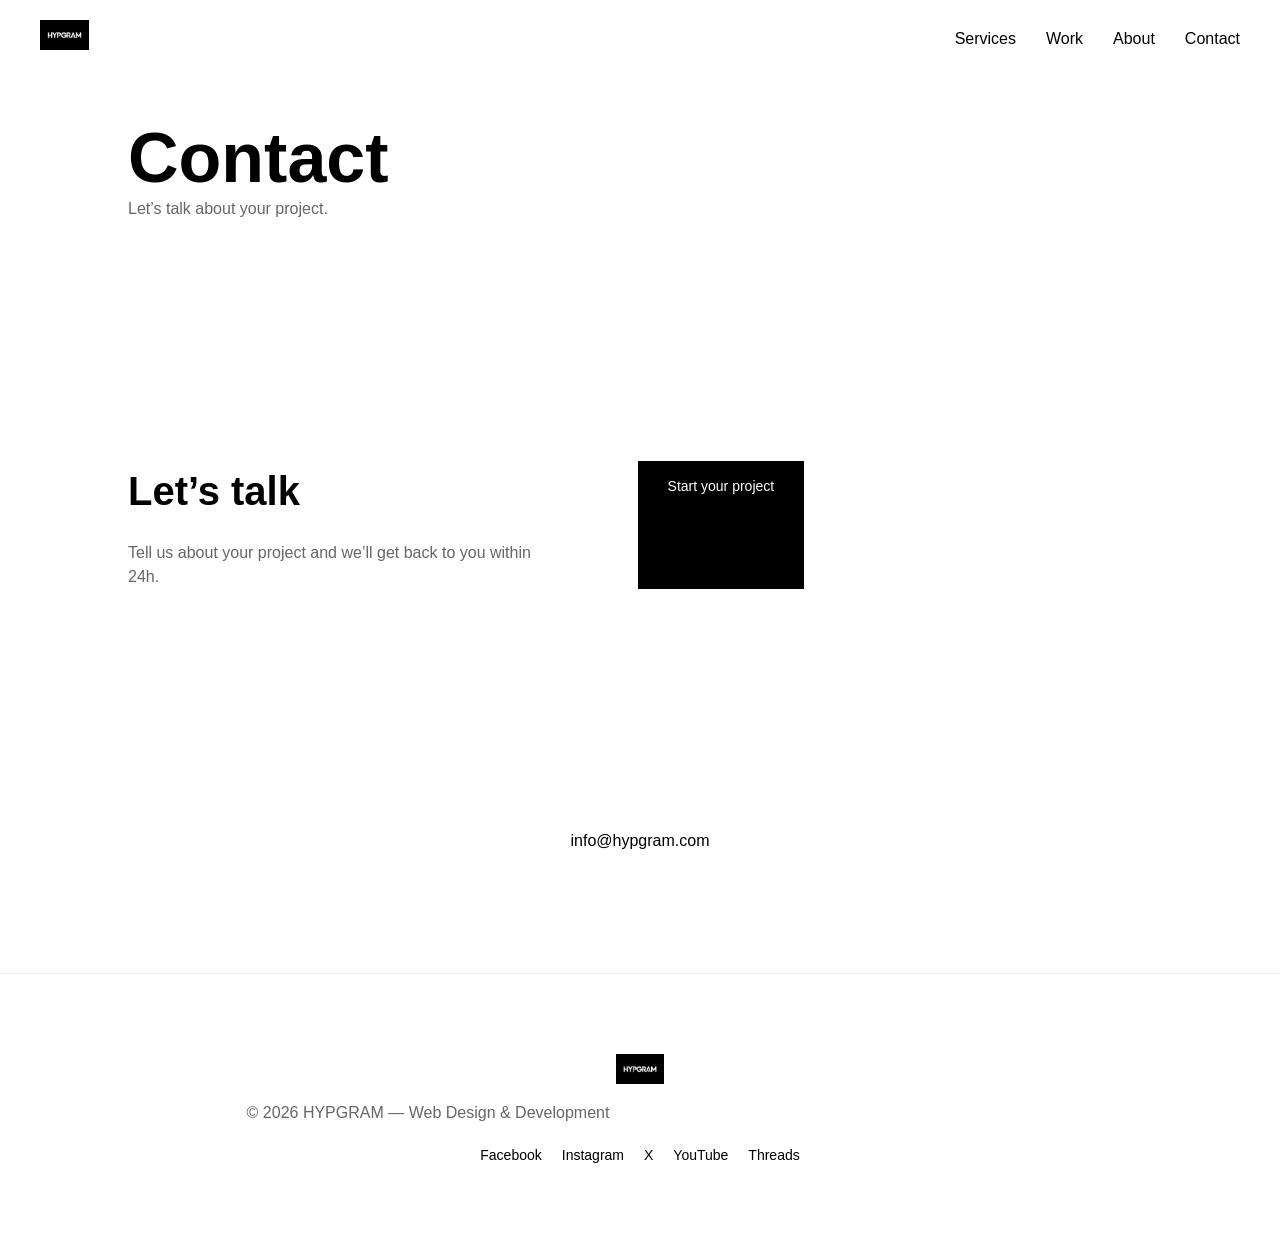
<file: contact.html>
<!DOCTYPE html>
<html lang="en">
<head>
<meta charset="UTF-8">
<meta name="viewport" content="width=device-width, initial-scale=1.0">
<title>Contact - HYPGRAM</title>
<link rel="stylesheet" href="style.css">
<link rel="icon" type="image/png" href="Screenshot (56).png">
</head>

<body>

<div id="cursor"></div>

<nav id="nav">
    <a href="index.html"><img src="Screenshot (55).png" id="logo" alt="HYPGRAM"></a>

    <div id="nav-links">
        <a href="services.html">Services</a>
        <a href="work.html">Work</a>
        <a href="about.html">About</a>
        <a href="contact.html">Contact</a>
    </div>

    <div id="menu-btn">
        <span></span>
        <span></span>
        <span></span>
    </div>
</nav>

<div id="mobile-menu">

    <div id="close-menu">✕</div>

    <a href="services.html">Services</a>
    <a href="work.html">Work</a>
    <a href="about.html">About</a>
    <a href="contact.html">Contact</a>

</div>

<section class="reveal">
<h1>Contact</h1>
<p>Let’s talk about your project.</p>
</section>

<section id="contact-section">

<div class="contact-left reveal">
    <h2>Let’s talk</h2>
    <p>Tell us about your project and we’ll get back to you within 24h.</p>
</div>

<a href="./syp.html" class="btn">
    Start your project
</a>

</section>

<section class="reveal" style="text-align:center;">
    <a href="mailto:info@hypgram.com?subject=New%20Showcase%20website%20request" style="color:black; text-decoration:none;">info@hypgram.com</a>
</section>

<footer id="footer">

    <img src="Screenshot (55).png" id="footer-logo" alt="HYPGRAM">

    <p>© 2026 HYPGRAM — Web Design & Development</p>

    <div class="footer-socials">
        <a href="https://www.facebook.com/profile.php?id=61572033601111" target="_blank">Facebook</a>
        <a href="https://www.instagram.com/hypgramwda1/" target="_blank">Instagram</a>
        <a href="https://x.com/hypgramwda1" target="_blank">X</a>
        <a href="https://www.youtube.com/@hypgramwda1" target="_blank">YouTube</a>
        <a href="https://www.threads.com/@hypgramwda1" target="_blank">Threads</a>
    </div>
</footer>

<script src="script.js"></script>
</body>
</html>
</file>
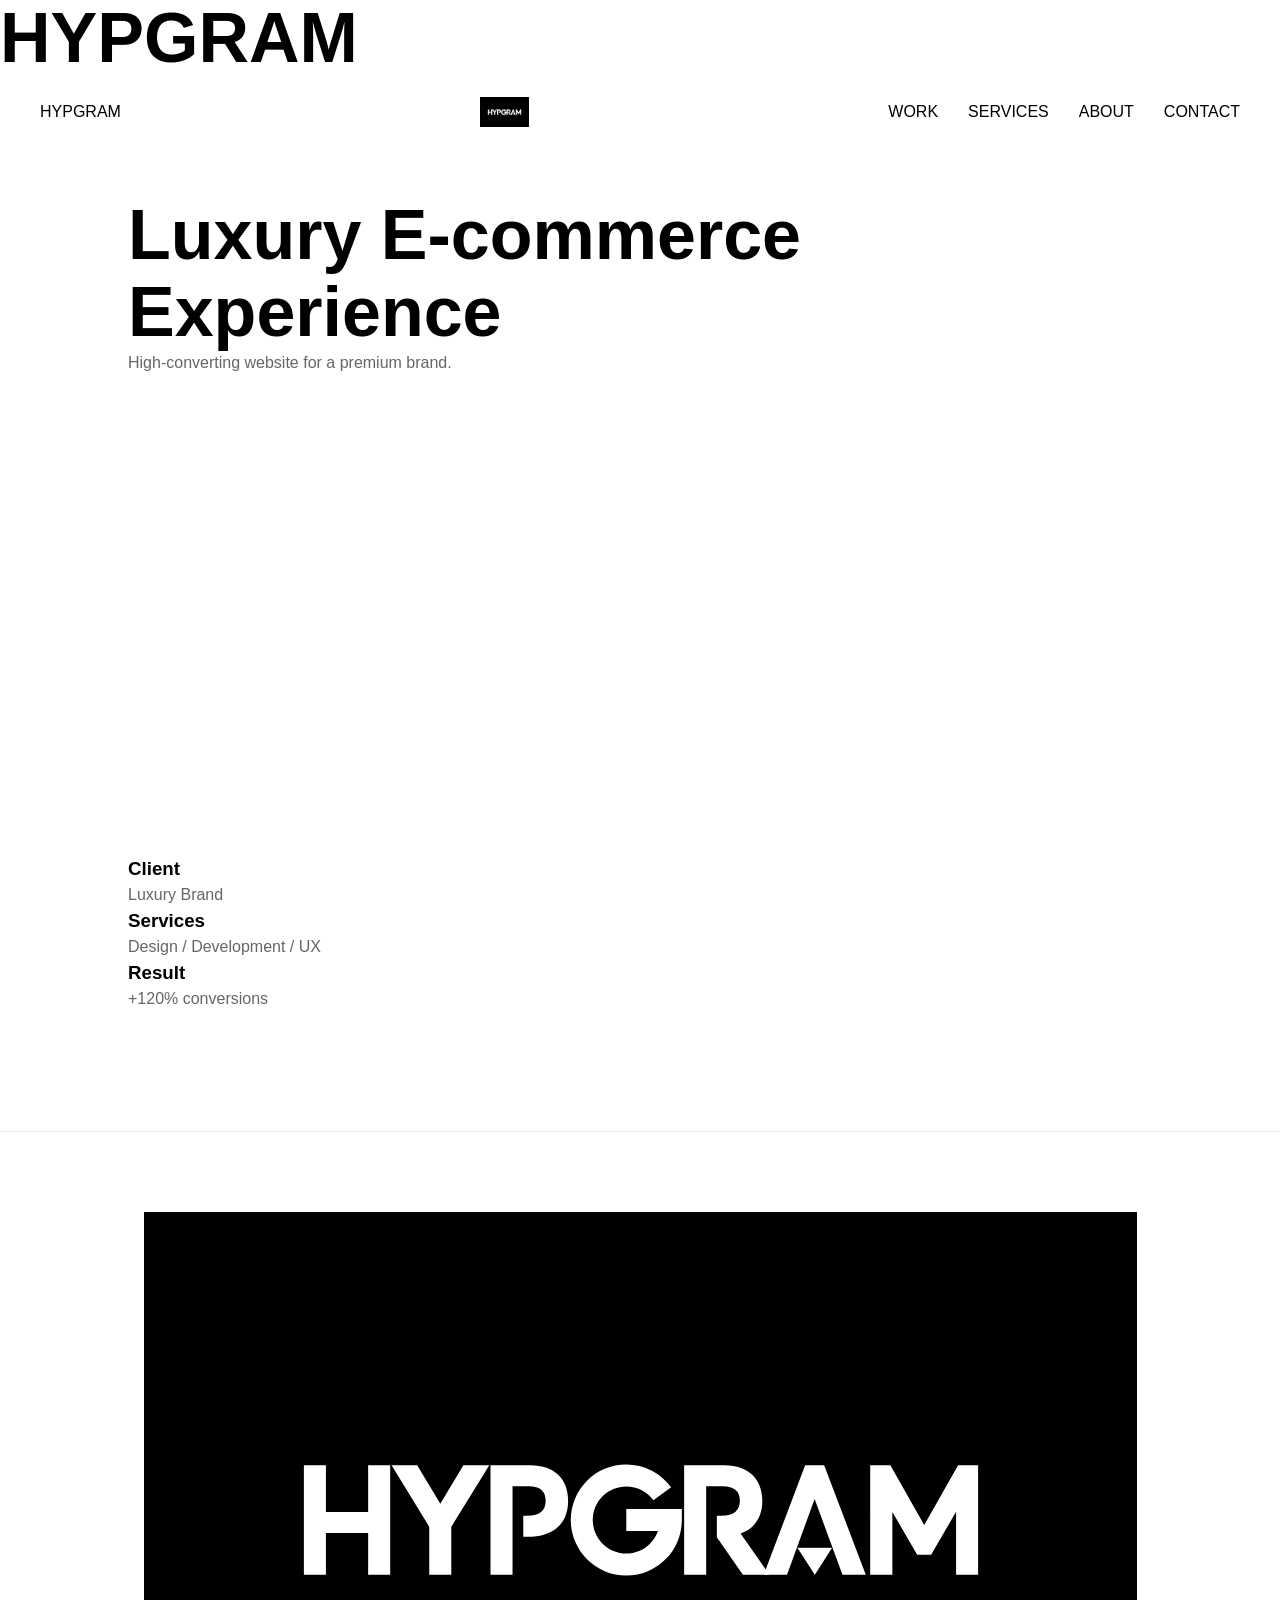
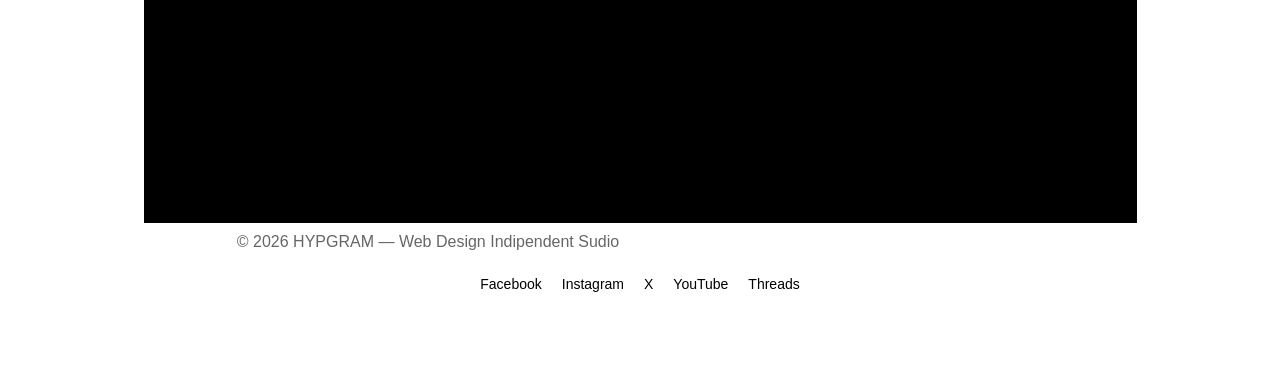
<file: project.html>
<!DOCTYPE html>
<html lang="en">
<head>
<meta charset="UTF-8">
<title>PROJECT - HYPGRAM</title>
<meta name="viewport" content="width=device-width, initial-scale=1.0">

<link rel="stylesheet" href="style.css">
<link rel="icon" href="Screenshot (56).png">

<!-- GSAP -->
<script src="https://cdnjs.cloudflare.com/ajax/libs/gsap/3.12.2/gsap.min.js"></script>
</head>

<body>
    <div id="loader">
  <h1 id="loader-text">HYPGRAM</h1>
</div>

<div id="transition"></div>
<div id="transition"></div>

<div id="cursor"></div>

<!-- NAV -->
<div id="nav">
  <a href="index.html" class="logo">HYPGRAM</a>
  <img src="Screenshot (55).png" id="logo" alt="HYPGRAM">

  <div id="nav-links">
    <a href="work.html" class="magnetic">WORK</a>
    <a href="services.html" class="magnetic">SERVICES</a>
    <a href="about.html" class="magnetic">ABOUT</a>
    <a href="contact.html" class="magnetic">CONTACT</a>
  </div>

  <div id="menu-btn">☰</div>
</div>

<!-- MOBILE MENU -->
<div id="mobile-menu">

    <div id="close-menu">✕</div>

    <a href="services.html">Services</a>
    <a href="work.html">Work</a>
    <a href="about.html">About</a>
    <a href="contact.html">Contact</a>

</div>

<!-- HERO -->
<section id="project-hero">
  <h1>Luxury E-commerce Experience</h1>
  <p>High-converting website for a premium brand.</p>
</section>

<!-- IMAGE -->
<section class="project-image"></section>

<!-- DETAILS -->
<section class="project-details">
  <div>
    <h3>Client</h3>
    <p>Luxury Brand</p>
  </div>

  <div>
    <h3>Services</h3>
    <p>Design / Development / UX</p>
  </div>

  <div>
    <h3>Result</h3>
    <p>+120% conversions</p>
  </div>
</section>

<script src="https://cdnjs.cloudflare.com/ajax/libs/gsap/3.12.2/gsap.min.js"></script>
<script src="script.js"></script>
<footer id="footer">

    <img src="Screenshot (55).png" alt="HYPGRAM">

    <p>© 2026 HYPGRAM — Web Design Indipendent Sudio</p>

    <div class="footer-socials">
        <a href="https://www.facebook.com/profile.php?id=61572033601111" target="_blank">Facebook</a>
        <a href="https://www.instagram.com/hypgramwda1/" target="_blank">Instagram</a>
        <a href="https://x.com/hypgramwda1" target="_blank">X</a>
        <a href="https://www.youtube.com/@hypgramwda1" target="_blank">YouTube</a>
        <a href="https://www.threads.com/@hypgramwda1" target="_blank">Threads</a>
    </div>

</footer>
</body>
</html>
</file>
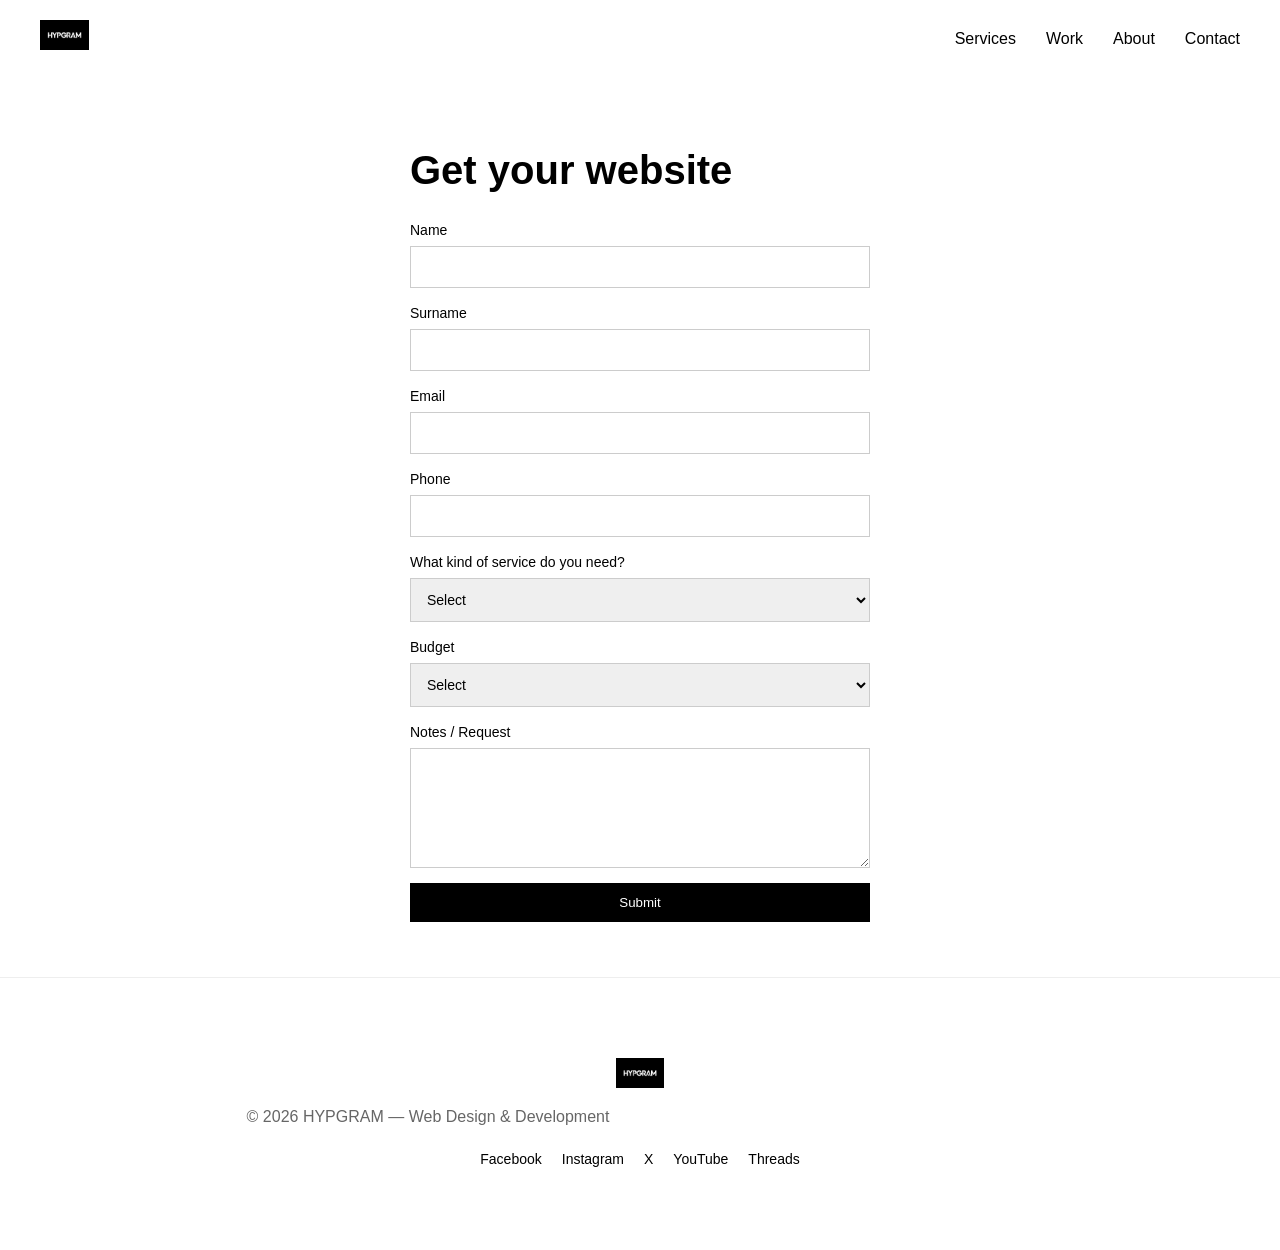
<file: syp.html>
<!DOCTYPE html>
<html lang="en">
<head>
  <meta charset="UTF-8">
  <meta name="viewport" content="width=device-width, initial-scale=1.0">

  <title>Get your website</title>

  <!-- FAVICON -->
  <link rel="icon" href="Screenshot (56).png">

  <!-- FONT -->
  <link href="https://fonts.googleapis.com/css2?family=Poppins:wght@300;400;600&display=swap" rel="stylesheet">

  <!-- CSS -->
  <link rel="stylesheet" href="style.css">
</head>

<body>

<div id="cursor"></div>

<!-- NAVBAR -->
<nav id="nav">
    <a href="index.html"><img src="Screenshot (55).png" id="logo" alt="HYPGRAM"></a>

    <div id="nav-links">
        <a href="services.html">Services</a>
        <a href="work.html">Work</a>
        <a href="about.html">About</a>
        <a href="contact.html">Contact</a>
    </div>

    <div id="menu-btn">
        <span></span>
        <span></span>
        <span></span>
    </div>
</nav>

<!-- MOBILE MENU -->
<div id="mobile-menu">
    <div id="close-menu">✕</div>

    <a href="services.html">Services</a>
    <a href="work.html">Work</a>
    <a href="about.html">About</a>
    <a href="contact.html">Contact</a>
</div>

<!-- MAIN -->
<main class="form-page">

  <h2>Get your website</h2>

<form action="https://formspree.io/f/mojylpjb" method="POST">

  <label>Name</label>
  <input type="text" name="name" required>

  <label>Surname</label>
  <input type="text" name="surname" required>

  <label>Email</label>
  <input type="email" name="email" required>

  <label>Phone</label>
  <input type="tel" name="phone" required>

  <!-- NUOVO SELETTORE SERVIZI -->
  <label>What kind of service do you need?</label>
  <select name="service" id="service-select" required>
    <option value="">Select</option>
    <option value="Web Design">Web Design</option>
    <option value="Web Development">Web Development</option>
    <option value="App Development">App Development</option>
    <option value="SEO Optimization">SEO Optimization</option>
    <option value="UI/UX Design">UI/UX Design</option>
    <option value="Brand Identity">Brand Identity</option>
    <option value="Website Maintenance">Website Maintenance</option>
    <option value="Performance Optimization">Performance Optimization</option>
    <option value="Website Redesign">Website Redesign</option>
  </select>

  <!-- SELETTORE TIPO SITO (NASCOSTO DI DEFAULT) -->
  <div id="site-type-container" style="display: none;">
    <label>What kind of site do you need?</label>
    <select name="site_type" id="site-type-select">
      <option value="">Select</option>
      <option value="Showcase">Showcase</option>
      <option value="E-commerce">E-commerce</option>
      <option value="Blog">Blog</option>
      <option value="Portfolio">Portfolio</option>
      <option value="Business">Business</option>
      <option value="Event">Event</option>
      <option value="Personal">Personal</option>
      <option value="Membership">Membership</option>
      <option value="No-profit">Non-profit</option>
      <option value="Forum">Forum / Community</option>
      <option value="Membership Site">Membership / Subscription</option>
      <option value="Restaurants">Restaurants</option>
      <option value="E-learning">Educational / E-learning</option>
      <option value="News / Magazine">News / Online Magazine</option>
      <option value="Interactive">Interactive</option>
      <option value="Booking / Reservation">Booking / Reservation</option>
      <option value="Wedding">Wedding</option>
      <option value="Travel">Travel</option>
      <option value="Memorial">Memorial</option>
      <option value="Shop(doesn't ecommerce)">Shop (doesn't ecommerce)</option>
      <option value="Company">Company</option>
    </select>
  </div>

  <label>Budget</label>
  <select name="budget" required>
    <option value="">Select</option>
    <option value="1000">1000 €</option>
    <option value="2000">2000 €</option>
    <option value="3000">3000 €</option>
    <option value="4000">4000 €</option>
    <option value="5000">5000 €</option>
    <option value="10000">10.000 €</option>
    <option value="20000">20.000 €</option>
    <option value="30000">30.000 €</option>
    <option value="40000">40.000 €</option>
    <option value="50000">50.000 €</option>
    <option value="50000+">50.000 € +</option>
  </select>

  <label>Notes / Request</label>
  <textarea name="message" rows="5"></textarea>

  <button type="submit">Submit</button>

</form>

</main>

<!-- FOOTER -->
<footer id="footer">
    <img src="Screenshot (55).png" id="footer-logo" alt="HYPGRAM">
    <p>© 2026 HYPGRAM — Web Design & Development</p>

    <div class="footer-socials">
        <a href="https://www.facebook.com/profile.php?id=61572033601111" target="_blank">Facebook</a>
        <a href="https://www.instagram.com/hypgramwda1/" target="_blank">Instagram</a>
        <a href="https://x.com/hypgramwda1" target="_blank">X</a>
        <a href="https://www.youtube.com/@hypgramwda1" target="_blank">YouTube</a>
        <a href="https://www.threads.com/@hypgramwda1" target="_blank">Threads</a>
    </div>
</footer>

<script src="script.js"></script>

<!-- LINGUAGGIO DI LOGICA PER MOSTRARE/NASCONDERE IL CAMPO -->
<script>
  const serviceSelect = document.getElementById('service-select');
  const siteTypeContainer = document.getElementById('site-type-container');
  const siteTypeSelect = document.getElementById('site-type-select');

  serviceSelect.addEventListener('change', function() {
    const value = this.value;
    
    // Se seleziona Web Design o Website Redesign
    if (value === 'Web Design' || value === 'Website Redesign') {
      siteTypeContainer.style.display = 'block';
      siteTypeSelect.setAttribute('required', 'required'); // Diventa obbligatorio
    } else {
      siteTypeContainer.style.display = 'none';
      siteTypeSelect.removeAttribute('required'); // Non è più obbligatorio se nascosto
      siteTypeSelect.value = ''; // Resetta la selezione interna
    }
  });
</script>

</body>
</html>
</file>
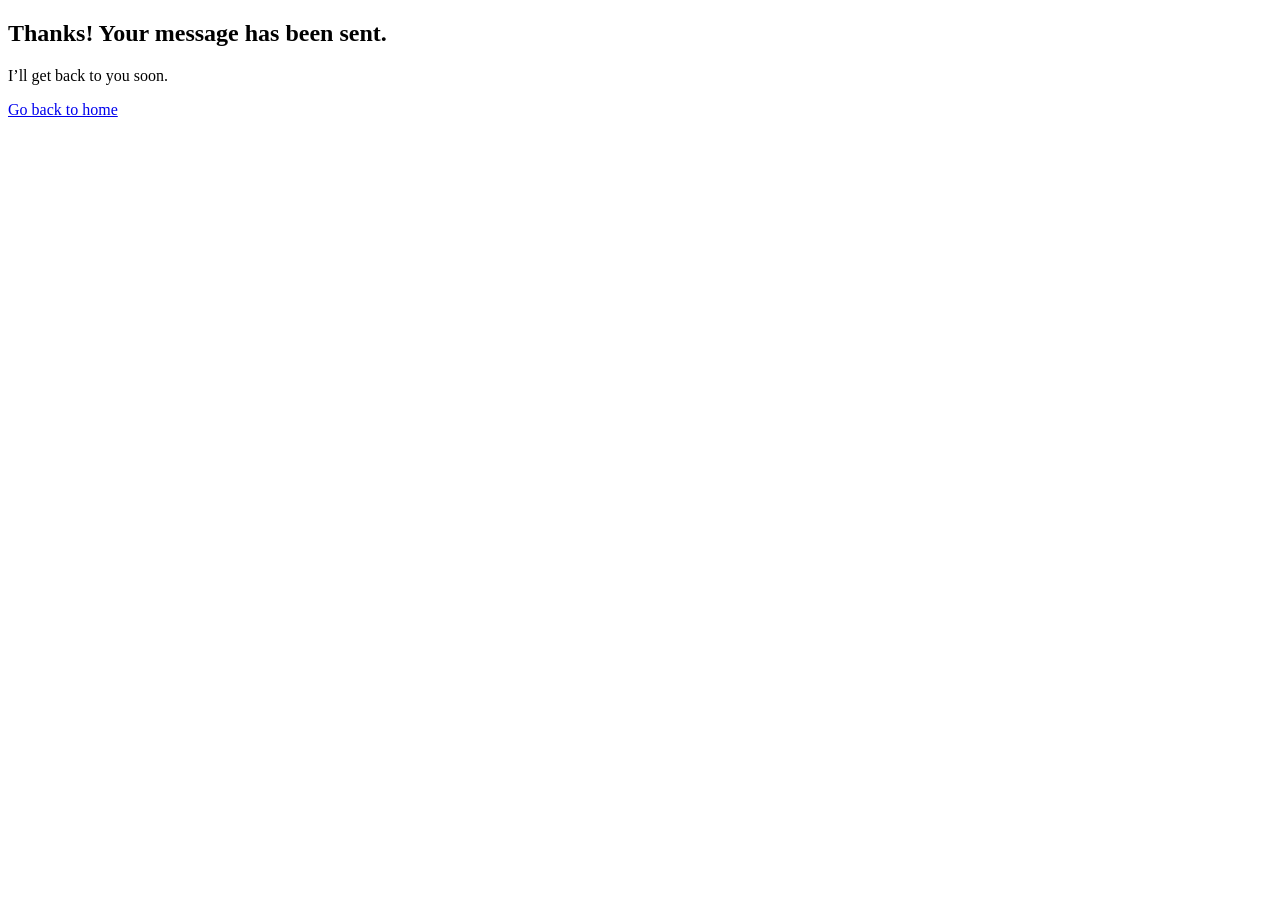
<file: thanks.html>
<!DOCTYPE html>
<html lang="en">
<head>
  <meta charset="UTF-8">
  <title>Thank you</title>
</head>
<body>

<h2>Thanks! Your message has been sent.</h2>
<p>I’ll get back to you soon.</p>

<a href="index.html">Go back to home</a>
<form name="contact" method="POST" data-netlify="true" hidden>
  <input type="text" name="name">
</form>
</body>
</html>
</file>
<file: style.css>
*{
    margin:0;
    padding:0;
    box-sizing:border-box;
    font-family:Arial, sans-serif;
}

body{
    cursor:none;
    line-height:1.5;
}

#cursor{
    width:12px;
    height:12px;
    background:black;
    border-radius:50%;
    position:fixed;
    pointer-events:none;
    z-index:9999;
}

/* NAV */
#nav{
    position:fixed;
    width:100%;
    display:flex;
    justify-content:space-between;
    align-items:center;
    padding:20px 40px;
    background:white;
    z-index:10000;
}

#logo{
    font-size:22px;
}

#nav-links{
    display:flex;
    gap:30px;
}

#nav a{
    text-decoration:none;
    color:black;
    position:relative;
}

#nav a::after{
    content:"";
    position:absolute;
    bottom:-6px;
    left:0;
    width:0%;
    height:3px;
    background:black;
    transform:rotate(-3deg);
    transition:0.3s;
}

#nav a:hover::after{
    width:100%;
}

/* MENU MOBILE */
#menu-btn{
    display:none;
    width:30px;
    height:20px;
    position:relative;
}

#menu-btn span{
    position:absolute;
    width:100%;
    height:2px;
    background:black;
}

#menu-btn span:nth-child(1){top:0;}
#menu-btn span:nth-child(2){top:9px;}
#menu-btn span:nth-child(3){bottom:0;}

#menu-btn.active span:nth-child(1){
    transform:rotate(45deg);
    top:9px;
}

#menu-btn.active span:nth-child(2){
    opacity:0;
}

#menu-btn.active span:nth-child(3){
    transform:rotate(-45deg);
    bottom:9px;
}

#mobile-menu{
    position:fixed;
    top:0;
    left:0;
    width:100%;
    height:100%;
    background:white;
    display:flex;
    flex-direction:column;
    justify-content:center;
    align-items:center;
    gap:30px;
    transform:translateY(-100%);
    transition:0.5s;
    z-index:10001;
    pointer-events:none;
}

#mobile-menu.active{
    transform:translateY(0);
    pointer-events:auto;
}

#mobile-menu a{
    font-size:30px;
    text-decoration:none;
    color:black;
    position:relative;
}

/* underline animata */
#mobile-menu a::after{
    content:"";
    position:absolute;
    left:0;
    bottom:-6px;
    width:0%;
    height:3px;
    background:black;
    transform:rotate(-3deg);
    transition:0.3s;
}

#mobile-menu a:hover::after{
    width:100%;
}

#mobile-menu a{
    transition:0.3s;
}

#mobile-menu a:hover{
    transform:scale(1.1);
}

/* BUTTONS */
a.btn{
    display:inline-block;
    padding:15px 30px;
    background:black;
    color:white;
    text-decoration:none;
    transition:0.3s;
}

a.btn:hover{
    background:#333;
    transform:scale(1.05);
}

/* SECTIONS */
section{
    padding:120px 10%;
}

h1{
    font-size:70px;
}

h2{
    font-size:40px;
    margin-bottom:20px;
}

p{
    color:#666;
}

.micro{
    font-size:12px;
    color:#777;
    margin-top:15px;
}

/* SERVICES */
#services-preview{
    display:flex;
    justify-content:space-between;
    gap:30px;
}

.service-card{
    width:30%;
    transition:0.3s;
}

.service-card img{
    width:100%;
    height:220px;
    object-fit:cover;
    border-radius:24px;
    margin-bottom:20px;
}

.service-card:hover{
    transform:translateY(-10px);
}

/* HERO IMAGE */
.hero-content{
    display:flex;
    align-items:center;
    justify-content:space-between;
    gap:60px;
}

.hero-copy{
    flex:1;
    max-width:580px;
}

.hero-image{
    flex:1;
    min-width:300px;
}

.hero-image img{
    width:100%;
    height:auto;
    border-radius:32px;
    object-fit:cover;
    box-shadow:0 30px 80px rgba(0,0,0,0.08);
}

.services-hero-image img{
    width:100%;
    height:auto;
    border-radius:28px;
    object-fit:cover;
    margin-top:30px;
    box-shadow:0 20px 60px rgba(0,0,0,0.08);
}

/* WORK GALLERY */
.work-gallery{
    display:grid;
    grid-template-columns:repeat(3, minmax(0, 1fr));
    gap:20px;
    margin:30px 0;
}

.work-gallery img{
    width:100%;
    height:260px;
    object-fit:cover;
    border-radius:24px;
}

/* ABOUT PAGE */
.about-hero{
    display:grid;
    grid-template-columns:1.2fr 1fr;
    gap:50px;
    align-items:center;
    margin-top:40px;
}

.about-hero-image img,
.about-card img{
    width:100%;
    height:auto;
    border-radius:28px;
    object-fit:cover;
    box-shadow:0 30px 80px rgba(0,0,0,0.08);
}

.about-grid{
    display:grid;
    grid-template-columns:repeat(2, minmax(0, 1fr));
    gap:30px;
    margin-top:40px;
}

.about-card{
    background:white;
    padding:25px;
    border-radius:28px;
    box-shadow:0 20px 60px rgba(0,0,0,0.06);
}

.about-card h2{
    margin:25px 0 15px;
}

/* WORK */
.work-hero-image img{
    width:100%;
    height:auto;
    border-radius:32px;
    object-fit:cover;
    margin-top:30px;
    box-shadow:0 30px 80px rgba(0,0,0,0.08);
}

.work-grid{
    display:grid;
    grid-template-columns:repeat(3, minmax(0, 1fr));
    gap:30px;
    margin-top:40px;
}

.work-item{
    background:white;
    border-radius:28px;
    overflow:hidden;
    box-shadow:0 20px 50px rgba(0,0,0,0.06);
    transition:transform 0.3s, box-shadow 0.3s;
}

.work-item img{
    width:100%;
    height:240px;
    object-fit:cover;
}

.work-copy{
    padding:30px;
}

.work-item:hover{
    transform:translateY(-10px);
    box-shadow:0 30px 80px rgba(0,0,0,0.12);
}

/* TESTIMONIAL */
#testimonials{
    text-align:center;
}

.testimonials-grid{
    display:grid;
    grid-template-columns:repeat(3, minmax(0, 1fr));
    gap:30px;
    margin-top:40px;
}

.testimonial{
    background:white;
    border-radius:28px;
    padding:30px 25px;
    box-shadow:0 20px 60px rgba(0,0,0,0.06);
    text-align:center;
}

.testimonial img{
    width:90px;
    height:90px;
    object-fit:cover;
    border-radius:50%;
    margin-bottom:20px;
}

.testimonial p{
    font-style:italic;
    color:#333;
    margin-bottom:18px;
}

.testimonial h4{
    margin:0;
    font-size:16px;
    color:#111;
}

/* FOOTER */
#footer{
    padding:80px 10%;
    border-top:1px solid #eee;
    text-align:center;
}

.footer-logo{
    font-size:20px;
}

/* ANIMAZIONI */
.reveal{
    opacity:0;
    transform:translateY(60px);
    transition:0.8s;
}

.reveal.active{
    opacity:1;
    transform:translateY(0);
}

/* MOBILE */
@media(max-width:768px){

    #nav-links{
        display:none;
    }

    #menu-btn{
        display:block;
    }

    h1{
        font-size:34px;
    }

    section{
        padding:80px 20px;
    }

    #services-preview{
        flex-direction:column;
        gap:30px;
    }

    .service-card{
        width:100%;
    }
}

#logo{
    height:30px;
    width:auto;
}

#footer-logo{
    height:30px;
    width:auto;
    margin-bottom:10px;
}

a.btn{
    display:inline-block;
    padding:15px 30px;
    background:black !important;
    color:white !important;
    text-decoration:none !important;
    font-size:14px;
    transition:0.3s;
    border: none;
}

a.btn:hover{
    background:#333 !important;
    transform:scale(1.05);
}

#contact-section{
    display:flex;
    gap:100px;
}

.contact-left{
    width:40%;
}

#contact-form{
    width:50%;
    display:flex;
    flex-direction:column;
    gap:40px;
}

/* INPUT */
.input-group{
    position:relative;
}

.input-group input,
.input-group textarea{
    width:100%;
    padding:15px 0;
    border:none;
    border-bottom:1px solid #aaa;
    background:transparent;
    outline:none;
}

/* LABEL */
.input-group label{
    position:absolute;
    top:15px;
    left:0;
    color:#777;
    transition:0.3s;
}

/* ANIMAZIONE */
.input-group input:focus + label,
.input-group input:valid + label,
.input-group textarea:focus + label,
.input-group textarea:valid + label{
    top:-10px;
    font-size:12px;
    color:black;
}

/* BUTTON */
#contact-form button{
    padding:15px;
    background:black;
    color:white;
    border:none;
    cursor:none;
}

.contact-email{
    text-align:center;
    color:black;
    font-size:18px;
    margin-top:40px;
}

h1{
    font-size:70px;
    line-height:1.1;
    max-width:800px;
}

p{
    max-width:600px;
}

html, body{
    width:100%;
    overflow-x:hidden;
}

#close-menu{
    position:absolute;
    top:30px;
    right:40px;
    font-size:30px;
    cursor:none;
    transition:0.3s;
}

#close-menu:hover{
    transform:scale(1.2);
}

button{
    position:relative;
    z-index:10;
}

.footer-socials{
    margin-top:20px;
    display:flex;
    justify-content:center;
    gap:20px;
}

.footer-socials a{
    text-decoration:none;
    color:black;
    font-size:14px;
    position:relative;
}

.footer-socials a::after{
    content:"";
    position:absolute;
    bottom:-4px;
    left:0;
    width:0%;
    height:2px;
    background:black;
    transition:0.3s;
}

.footer-socials a:hover::after{
    width:100%;
}

.footer-cta{
    margin-top:20px;
}

body {
  font-family: 'Poppins', sans-serif;
  margin: 0;
}

/* NAVBAR */
.navbar {
  padding: 20px;
  background: inherit;
}

/* FORM PAGE */
.form-page {
  padding: 40px 20px;
  max-width: 500px;
  margin: auto;
}

.form-page h2 {
  margin-bottom: 20px;
}

/* ogni blocco form */
.form-page form {
  display: flex;
  flex-direction: column;
}

/* spaziatura tra elementi */
.form-page form > * {
  margin-bottom: 15px;
}

/* label più pulite */
.form-page label {
  font-size: 14px;
  margin-bottom: 5px;
}

/* input ordinati */
.form-page input,
.form-page select,
.form-page textarea {
  padding: 12px;
  border: 1px solid #ccc;
  font-size: 14px;
  width: 100%;
  box-sizing: border-box;
}

/* textarea */
.form-page textarea {
  min-height: 120px;
}

/* bottone */
.form-page button {
  padding: 12px;
  background: black;
  color: white;
  border: none;
  cursor: pointer;
  font-weight: 500;
}

/* FOOTER */
footer {
  text-align: center;
  padding: 30px;
}

.form-page {
  margin-top: 100px;
}

.services-container {
    display: flex;
    justify-content: center;
    gap: 30px;
    flex-wrap: wrap;
    margin: 60px auto;
    max-width: 1200px;
}

/* ===========================
   SERVICES (CORRETTO)
=========================== */

.services-container{
    max-width:1100px;
    margin:70px auto;
    padding:0 20px;
    display:grid;
    grid-template-columns:repeat(auto-fit, minmax(260px, 1fr));
    gap:25px;
}

.service-card{
    background:#111;
    border:1px solid #333;
    border-radius:18px;
    padding:40px;
    min-height:260px;
    min-width: 300px;
    display:flex;
    flex-direction:column;
    justify-content:center;
    align-items:center;
    text-align:center;
    transition:.35s ease;
}

.service-card:hover{
    transform:translateY(-10px);
    border-color:#6b5cff;
    box-shadow:0 20px 40px rgba(0,0,0,.35);
}

.service-card h3{
    color:#fff;
    font-size:1.6rem;
    margin-bottom:18px;
    font-weight:700;
}

.service-card p{
    color:#fff;
    line-height:1.8;
    font-size:16px;
}
</file>
